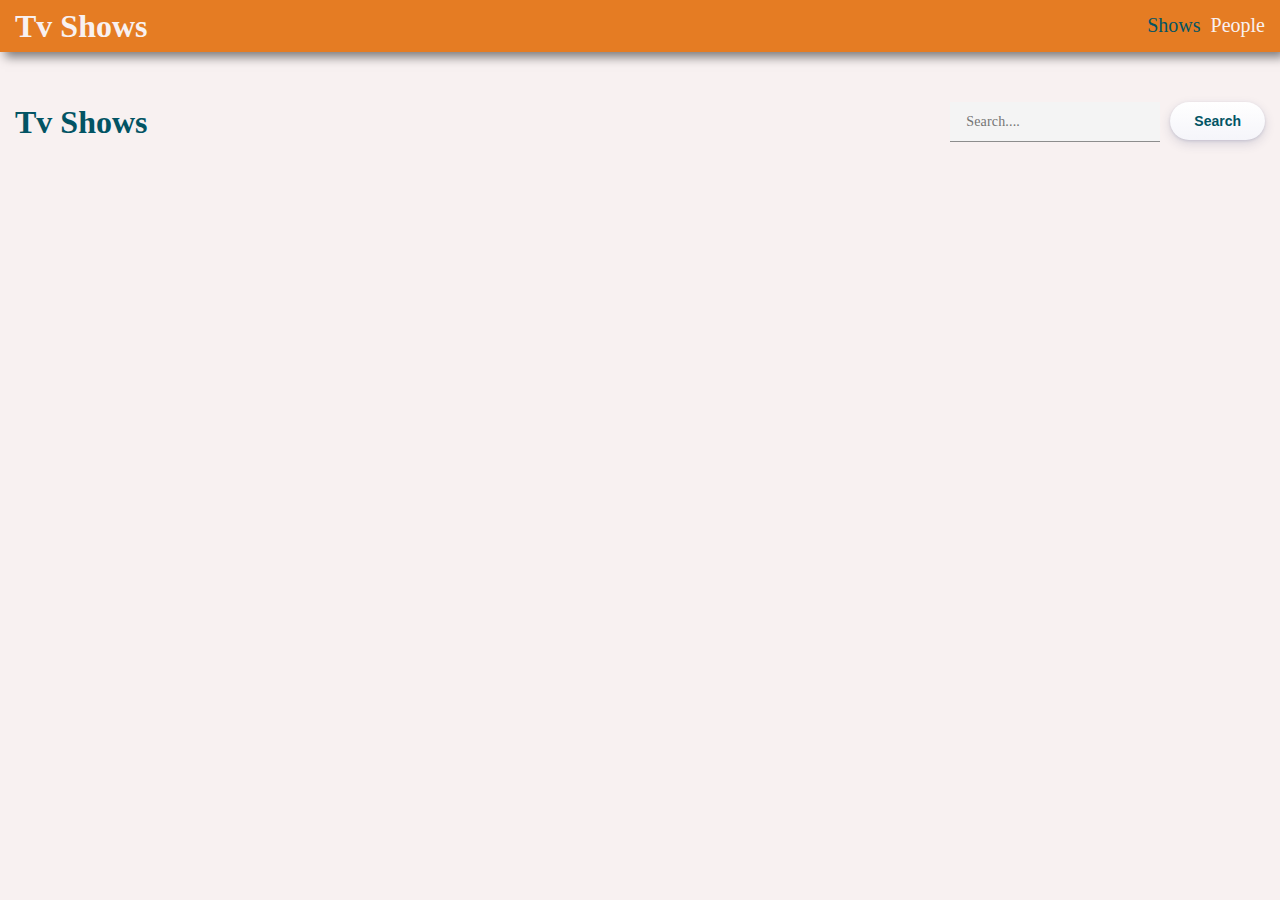
<file: apps-16-5/Tv shows/index.html>
<!DOCTYPE html>
<html lang="en">
<head>
    <meta charset="UTF-8">
    <meta http-equiv="X-UA-Compatible" content="IE=edge">
    <meta name="viewport" content="width=device-width, initial-scale=1.0">
    <title>Tv Shows</title>
    <!-- css -->
    <link rel="stylesheet" href="./style.css">
</head>
<body>
    <nav >
        <div class="container">
            <div class="content">
                <div class="logo">
                    <h1>Tv Shows</h1>
                </div>
                <ul class="links">
                    <li><a href="" class="active">Shows</a></li>
                    <li><a href="">People</a></li>
                </ul>
            </div>
        </div>
    </nav>


     <main>
        <div class="container">
            <div class="content-header">
                <div class="title">
                    <h1>Tv Shows</h1>
                </div>
                <div class="search-content">
                    <input type="text" placeholder="Search...." class="searchInput">
                    <button class="searchBtn">Search</button>
                </div>
            </div>
            <!-- part 2 cards -->
            <div class="content-items">
                <!-- <div class="card">
                    <img src="./cat3.jpg" alt="" >
                    <div class="text">
                        <h3 class="title">title</h3>
                        <p class="auther">Name</p>
                    </div>
                </div>
                <div class="card">
                    <img src="./cat3.jpg" alt="" >
                    <div class="text">
                        <h3 class="title">title</h3>
                        <p class="auther">Name</p>
                    </div>
                </div>
                <div class="card">
                    <img src="./cat3.jpg" alt="" >
                    <div class="text">
                        <h3 class="title">title</h3>
                        <p class="auther">Name</p>
                    </div>
                </div>
                <div class="card">
                    <img src="./cat3.jpg" alt="" >
                    <div class="text">
                        <h3 class="title">title</h3>
                        <p class="auther">Name</p>
                    </div>
                </div> -->
            </div>
        </div>
        <aside>
            <div class="aside-header">
                <div class="closeBtn">
                    <p>❌</p>
                </div>
            </div>
            <div class="show-content"></div>
        </aside>
     </main>

     <script src="./app.js"></script>
</body>
</html>
</file>
<file: apps-16-5/Tv shows/style.css>
* {
    margin: 0;
    padding: 0;
    box-sizing: border-box;
    text-decoration: none;
    list-style: none;

}

:root {
    --main-color: #E57C23;
    --light-color: #F8F1F1;
    --second-color: #E8AA42;
    --dark-color: #025464;
}

/* end global color */
html {
    scroll-behavior: smooth;

}

body {
    background-color: var(--light-color);
    position: relative;
}

/* customize page */
.container {
    padding-left: 15px;
    padding-right: 15px;
    margin-left: auto;
    margin-right: auto;
}

@media (min-width:768px) {
    .container {
        width: 750px;
    }
}

@media (min-width:992px) {
    .container {
        width: 970px;
    }
}

@media (min-width:1200px) {
    .container {
        width: 100%;
    }
}

nav {
    background-color: var(--main-color);
    box-shadow: 5px 5px 10px rgba(0, 0, 0, 0.5);
    width: 100%;
}

.content {
    padding: 10px 0px 10px 0px;
    margin: auto;
    display: flex;
    justify-content: space-between;
    align-items: center;
    line-height: 30px;

}

.content h1 {
    color: var(--light-color);
    font-weight: 700;

}

.content .links {
    display: flex;
    justify-content: center;
    align-items: center;
    gap: 10px;
}

.content .links a {
    font-size: 20px;
    font-weight: 300;
    color: var(--light-color);
}

.content .links a.active {
    color: var(--dark-color);
}

/* main part 1 */
.content-header {
    display: flex;
    justify-content: space-between;
    align-items: center;
    padding-top: 50px;
}
@media (max-width:520px){
    .content-header{
        flex-direction: column;
    }
}
.title h1 {
    color: var(--dark-color);
}

.search-content {
    display: flex;
    gap: 10px;
}

.searchInput {
    box-sizing: border-box;
    font-family: inherit;
    font-size: 14px;
    vertical-align: baseline;
    font-weight: 400;
    line-height: 1.29;
    letter-spacing: .16px;
    border-radius: 0;
    outline: 2px solid transparent;
    outline-offset: -2px;
    width: 100%;
    height: 40px;
    border: none;
    border-bottom: 1px solid #8d8d8d;
    background-color: #f4f4f4;
    padding: 0 16px;
    color: #161616;
    transition: background-color 70ms cubic-bezier(.2, 0, .38, .9), outline 70ms cubic-bezier(.2, 0, .38, .9);


}

.searchInput:focus {
    outline: 2px solid var(--main-color);
    outline-offset: -2px;
}

.searchBtn {
    display: inline-block;
    outline: 0;
    border: 0;
    cursor: pointer;
    font-weight: 600;
    color: var(--dark-color);
    font-size: 14px;
    height: 38px;
    padding: 8px 24px;
    border-radius: 50px;
    background-image: linear-gradient(180deg, #fff, #f5f5fa);
    box-shadow: 0 4px 11px 0 rgb(37 44 97 / 15%), 0 1px 3px 0 rgb(93 100 148 / 20%);
    transition: all .2s ease-out;


}

.searchBtn:hover {
    box-shadow: 0 8px 22px 0 rgb(37 44 97 / 15%), 0 4px 6px 0 rgb(93 100 148 / 20%);
}
/* main part 2 */
.content-items{
    padding-top: 50px;
    display: grid;
    grid-template-columns: repeat(auto-fit, minmax(300px, auto));
    grid-gap: 10px;
    justify-content: center;
    align-items: center;
}
.content-items .card{
    height: 300px;
    width: 300px;
    border-radius: 15px;
    -webkit-border-radius: 15px;
    -moz-border-radius: 15px;
    -ms-border-radius: 15px;
    -o-border-radius: 15px;
    box-shadow: 0 3px 6px rgba(0,0,0,0.16), 0 3px 6px rgba(0,0,0,0.23);
    overflow: hidden;
    position: relative;
    cursor: pointer;
    transition: all 0.2s ease;
    -webkit-transition: all 0.2s ease;
    -moz-transition: all 0.2s ease;
    -ms-transition: all 0.2s ease;
    -o-transition: all 0.2s ease;
}
.content-items .card:hover{
   transform: scale(.9);
   -webkit-transform: scale(.9);
   -moz-transform: scale(.9);
   -ms-transform: scale(.9);
   -o-transform: scale(.9);
}
.content-items .card::before{
    content: "";
    height: 100%;
    width: 100%;
    position: absolute;
    left: 0;
    top: 0;
    background-color: rgb(0 0 0 /60%);
}
.content-items .card img{
    width: 100%;
}
.content-items .card .text{
    position: absolute;
    bottom: 0;
    z-index: 1111;
    color: var(--light-color);
width: 100%;
padding: 5px 20px 10px;
}
/* aside */
aside{
    background: var(--dark-color);
    position: absolute;
    z-index: 2222;
    right: 0;
    top: 0;
    width: 30%;
    display:none;
    transition: 0.5s linear ;
    -webkit-transition: 0.5s linear ;
    -moz-transition: 0.5s linear ;
    -ms-transition: 0.5s linear ;
    -o-transition: 0.5s linear ;
    padding: 5px ;
    /* overflow: scroll; */
}
@media(max-width:990px){
    aside{
        width: 50%;
    }
}
@media(max-width:690px){
    aside{
        width: 100%;
    }
}
.closeBtn p{
    cursor: pointer;
    width: fit-content;
}
.activ{
    display: block;
}


.show-content .show-img{
    width: 100%;
    
}
.show-content .show-title{
    padding: 10px ;
    color: var(--second-color);
}
.show-content .show-type{
    padding: 1px 5px 5px;
    color: var(--light-color);
    letter-spacing: 2px;
    display: flex;
    justify-content: center;
    align-items: center;
    gap: 10px;
}
.show-content .text{
padding: 5px ;
font-size: 15px;
color: var(--second-color);
}
.show-content .show-desc{
    color: var(--light-color);

}
.show-content .show-sit{
    color: var(--main-color);
    padding: 15px 10px ;
    font-weight: 800;
    font-size: 20px;
}
.show-content .show-sit:hover{
    color: var(--second-color);
}
</file>
